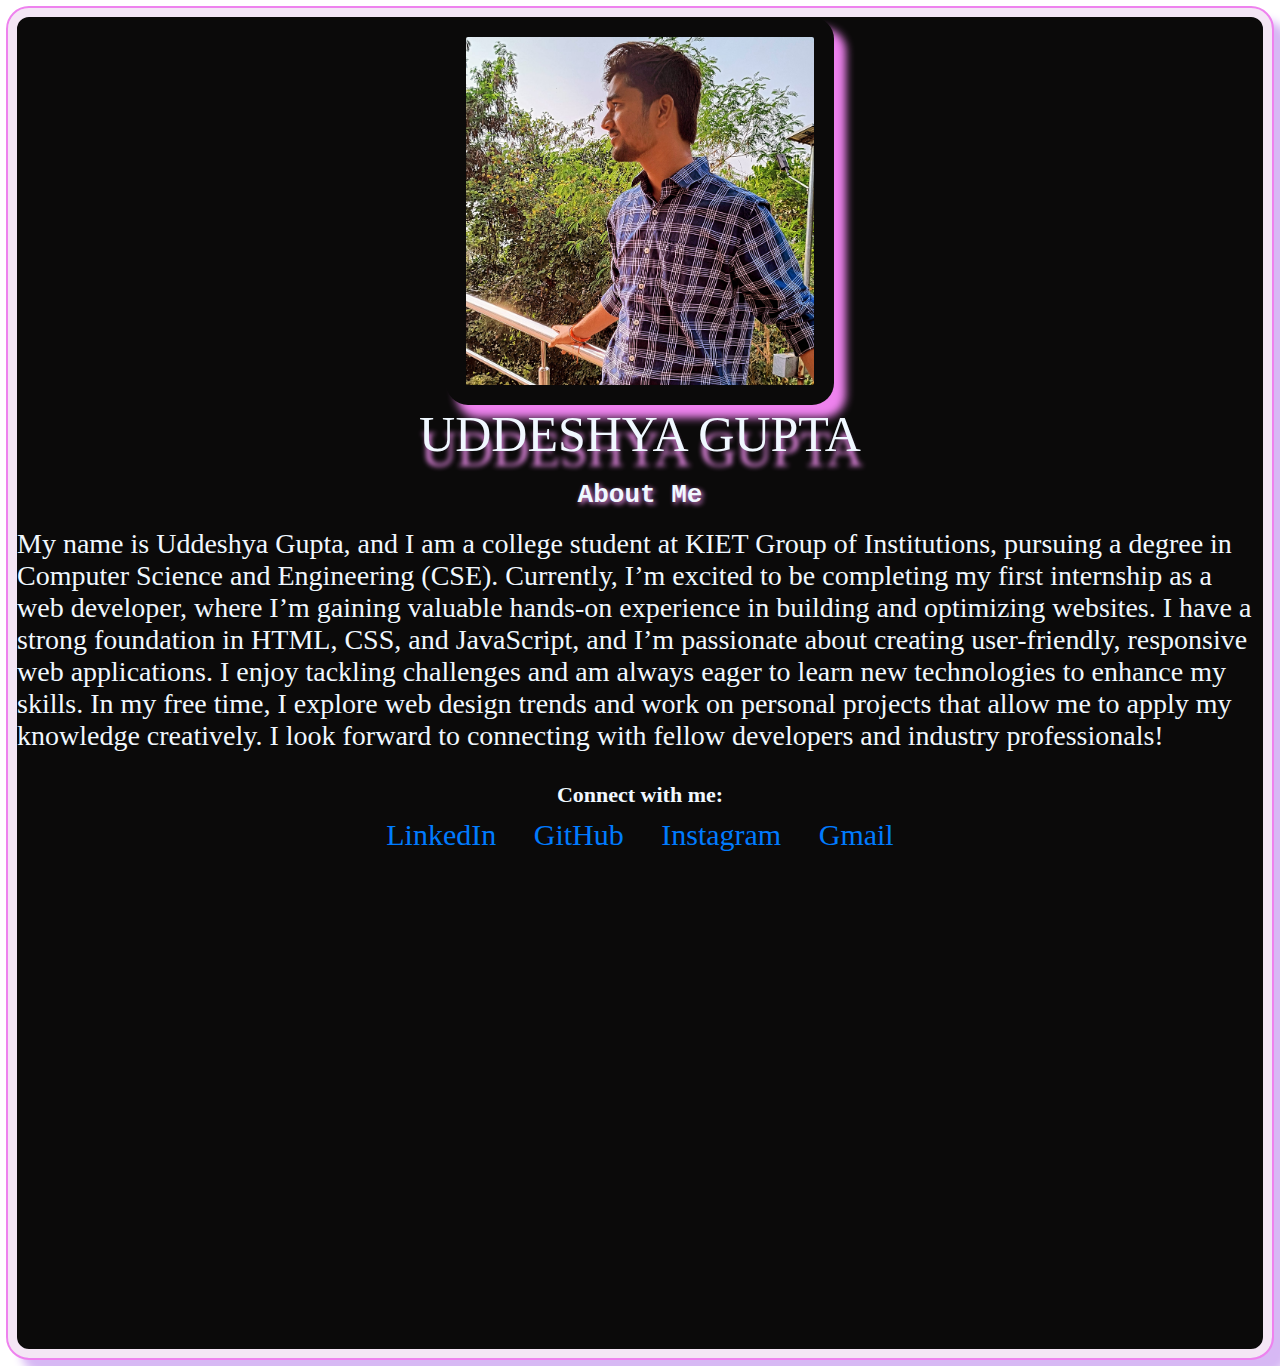
<file: index.html>
<!DOCTYPE html>
<html lang="en">

<head>
    <meta charset="UTF-8">
    <meta name="viewport" content="width=device-width, initial-scale=1.0">
    <title>My card</title>
    <style>
       
        .box {
            border: 1vh solid rgb(244, 230, 245);
            border-radius: 21px;
            width:100%;
            height:150vh;
            
            box-sizing: border-box;
            box-shadow: 15px 15px 10px 2px rgb(215, 184, 244);
        outline: 2px solid violet;
        background-color: #0b0a0a;
        }
        .box1{
            display: flex;
            text-align: center;
            justify-content: center;
            color: aliceblue;
            
        }
        h1{
            
        text-shadow: 2px 2px 5px rgb(234, 139, 232);
            display: flex;
            text-align: center;
            justify-content: center;
            font-family:monospace ;
            color: aliceblue;
            
        }
        
        img{
            border-radius: 22px;
            box-shadow: 11px 12px 9px 1px violet;
            padding: 20px;
            transition: background-image 0.5s ease-in-out;
            
            
        }
        img.hover{
            transition: background-image 0.5s ease-in-out;
            
        }
        .box2{
            text-align: center;
            font-size: 50px;
            font-weight: 100;
            font-family:cursive;
            text-shadow: 2px 15px 5px rgb(234, 139, 232);
            color: aliceblue;
        }
        .box3{
            font-family: cursive;
            font-size: 28px;
            color: aliceblue;
        }
        .social-links {
            text-align: center;
            margin-top: 30px;
            font-size: 30px;
            
        }

        .social-links a {
            margin: 0 15px;
            text-decoration: none;
            color: #007bff;
            font-weight: 500; 
            transition: color 0.3s ease; 
        }

        .social-links a:hover {
            color: #84ffca;
        }

        h3 {
            font-size: 22px;
            margin-bottom: 10px;
            color: #333;
            color: aliceblue;
        }
    </style>
</head>

<body>
   
    <div class="box" >
      <div class="box1">  <img src="image1.jpg" alt="Uddeshya gupta" height="348px" ></div>

      <div class="box2">UDDESHYA GUPTA</div>
      <h1>About Me </h1>
    <div class="box3">
        My name is Uddeshya Gupta, and I am a college student at KIET Group of Institutions, pursuing a degree in Computer Science and Engineering (CSE). Currently, I’m excited to be completing my first internship as a web developer, where I’m gaining valuable hands-on experience in building and optimizing websites.

        I have a strong foundation in HTML, CSS, and JavaScript, and I’m passionate about creating user-friendly, responsive web applications. I enjoy tackling challenges and am always eager to learn new technologies to enhance my skills.
        
        In my free time, I explore web design trends and work on personal projects that allow me to apply my knowledge creatively. I look forward to connecting with fellow developers and industry professionals!
    
    </div>
    <div class="social-links">
        <h3>Connect with me:</h3>
        <a
        href="https://www.linkedin.com/in/uddeshya-gupta-876429298/"
        target="_blank">LinkedIn</a>
    <a href="https://github.com/Uddeshya-Gupta-eng" target="_blank">GitHub</a>
    <a
        href="https://www.instagram.com/uddeshya_gupta_26/"
        target="_blank">Instagram</a>
    <a href="https://mail.google.com/mail/u/0/#starred" target="_blank">Gmail</a>
        </div>
    </div>

</body>

</html>
</file>
